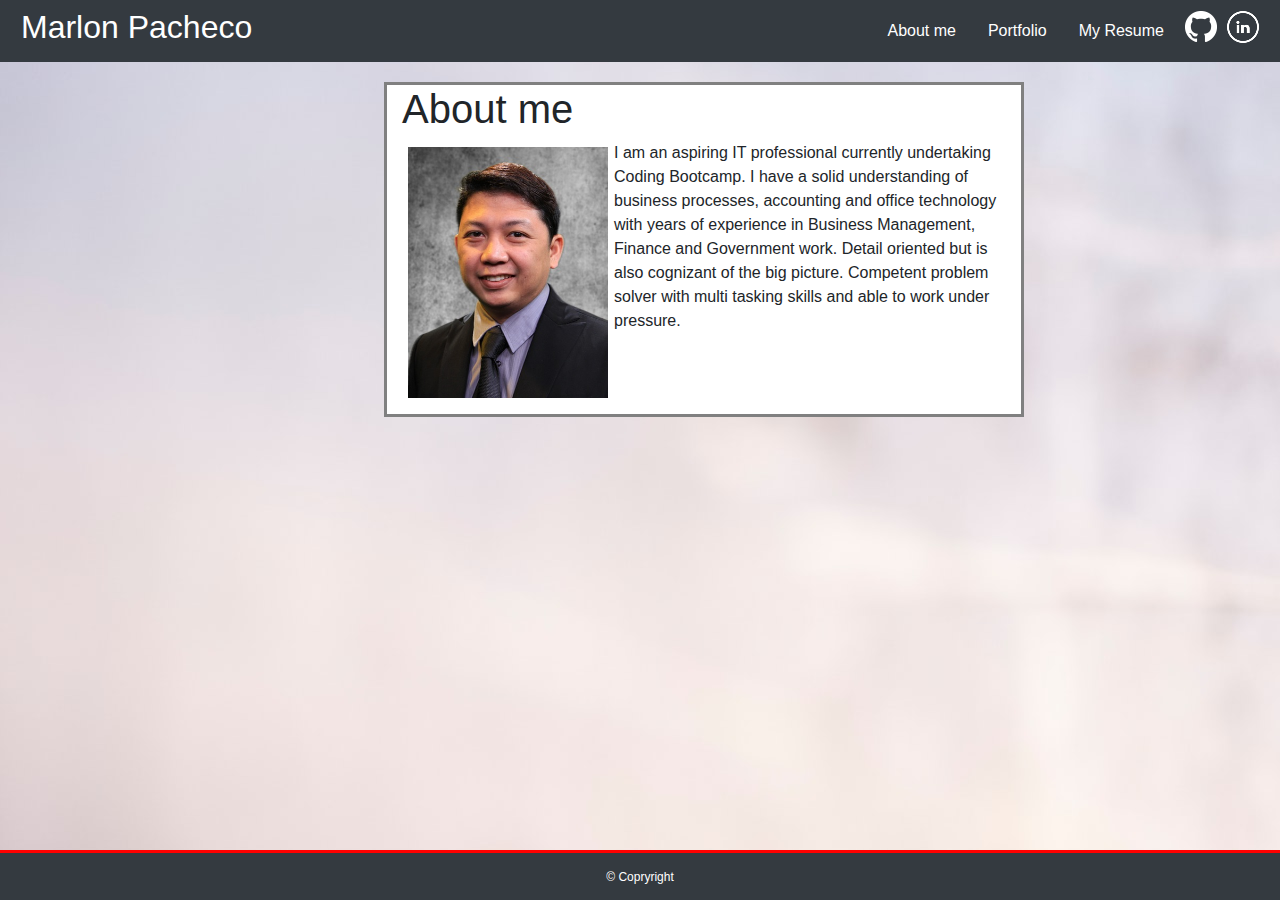
<file: index.html>
<!DOCTYPE html>
<html lang="en">

<head>
    <meta charset="UTF-8">
    <meta name="viewport" content="width=device-width, initial-scale=1.0">
    <link rel="stylesheet" href="https://stackpath.bootstrapcdn.com/bootstrap/4.5.0/css/bootstrap.min.css">
    <link rel="stylesheet" href="./assets/style.css">
    <title>Marlon's Page</title>
</head>

<body>
    <!-- Start of Nav -->
    <nav class="navbar navbar-expand-md navbar-dark bg-dark">
        <h2>Marlon Pacheco</h2>
        <!-- Nav bar links -->
        <div class="d-flex ml-auto" id="navLinks">
            <a href="index.html" class="nav-item nav-link">About me</a>
            <a href="portfolio.html" class="nav-item nav-link">Portfolio</a>
            <a target="_blank" class="nav-item nav-link" href="./assets/PACHECO Marlon RESUME 2020.pdf">My
                Resume
            </a>
            <a target="_blank" href="https://github.com/marlonpacheco/">
                <img class="imglink" src="./assets/GitHub-Mark-Light-32px.png" alt="github">
            </a>
            <a target="_blank" href="https://www.linkedin.com/in/marlon-j-pacheco-6b838189/">
                <img class="imglink" src="assets/hiclipart.com.png" alt="linkedin">
            </a>

        <!-- <a href="contact.html" class="nav-item nav-link">Contact</a> -->
        </div>
    </nav>
    <!-- End of Nav -->

    <!-- About me container -->
    <section class="container">
        <!-- header  -->
        <div class="row" id="rowHeader">
            <div class="col-12">
                <h1>About me</h1>
            </div>
        </div>

        <!-- content  -->
        <div class="row">
            <div class="col-12" id="content">
                <img src="./assets/Marlon Cropped.jpg" alt="marlon-pic" class="float-left" id="aboutMeImg">
                <p>
                    I am an aspiring IT professional currently undertaking Coding Bootcamp. I have a solid understanding
                    of business processes, accounting and office technology with years of experience in Business
                    Management, Finance and Government work. Detail oriented but is also cognizant of the big picture.
                    Competent problem solver with multi tasking skills and able to work under pressure.
                </p>
            </div>
        </div>
    </section>

    <!-- footer  -->
    <footer>
        &copy Copryright
    </footer>
</body>

</html>
</file>
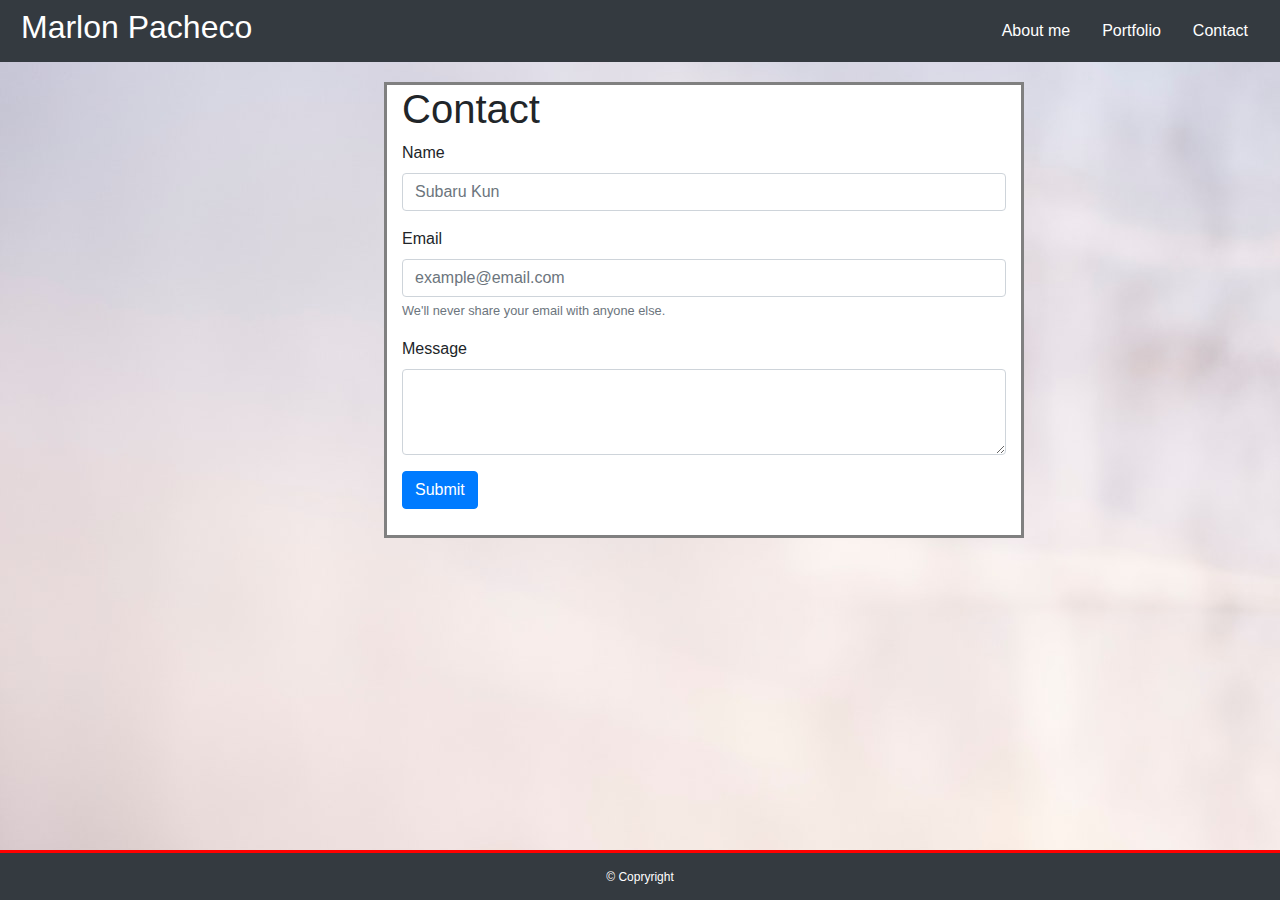
<file: contact.html>
<!DOCTYPE html>
<html lang="en">

<head>
    <meta charset="UTF-8">
    <meta name="viewport" content="width=device-width, initial-scale=1.0">
    <link rel="stylesheet" href="https://stackpath.bootstrapcdn.com/bootstrap/4.5.0/css/bootstrap.min.css">
    <link rel="stylesheet" href="./assets/style.css">
    <title>Contact</title>
</head>

<body>
    <!-- Start of Nav -->
    <nav class="navbar navbar-expand-md navbar-dark bg-dark">
        <h2>Marlon Pacheco</h2>
        <!-- Nav bar links -->
        <div class="d-flex ml-auto" id="navLinks">
            <a href="index.html" class="nav-item nav-link">About me</a>
            <a href="portfolio.html" class="nav-item nav-link">Portfolio</a>
            <a href="contact.html" class="nav-item nav-link">Contact</a>
        </div>
    </nav>
    <!-- End of Nav -->

    <!-- About me container -->
    <section class="container">
        <!-- header  -->
        <div class="row" id="rowHeader">
            <div class="col-12">
                <h1>Contact</h1>
            </div>
        </div>

        <!-- content  -->
        <form>
            <div class="form-group">
                <label for="nameBox">Name</label>
                <input type="text" class="form-control" id="nameBox" placeholder="Subaru Kun">
              </div>
              <div class="form-group">
            <div class="form-group">
              <label for="emailBox">Email</label>
              <input type="email" class="form-control" id="emailBox" placeholder="example@email.com">
              <small id="emailHelp" class="form-text text-muted">We'll never share your email with anyone else.</small>
            </div>
            <div class="form-group">
                <label for="messageBox">Message</label>
                <textarea class="form-control" id="messageBox" rows="3"></textarea>
              </div>
            <button type="submit" class="btn btn-primary">Submit</button>
        </form>
    </section>

    <!-- footer  -->
    <footer>
        &copy Copryright
    </footer>
</body>

</html>
</file>
<file: assets/style.css>
nav {
    font-family: 'Trebuchet MS', 'Lucida Sans Unicode', 'Lucida Grande', 'Lucida Sans', Arial, sans-serif;
    color: #ffffff;
}

a {
    color: white;
}

nav h2 {
    margin-left: 5px;
}

.container {
    max-width: 640px;
    max-height: 70%;
    background-color: white;
    margin: 20px;
    margin-left: 30%;
    margin-right: 30%;
    clear: both;
    overflow: auto;
    display: inline-block;
    border-color: gray;
    border-style: solid;
    padding-bottom: 10px;
}

@media only screen and (max-width: 660px) {
    .container {
        margin-left: 0px
    }
}

body {
    background-image: url('kat-love-KGd047jNsn0-unsplash.jpg');
}

#content {
        display: inline-block;
        clear: both;
        font-family: 'Gill Sans', 'Gill Sans MT', Calibri, 'Trebuchet MS', sans-serif;
        overflow: auto;
    }

#aboutMeImg {
    margin: 6px
}

footer {
    position: fixed;
    left: 0;
    bottom: 0;
    text-align: center;
    font-size: 12px;
    color: white;
    font-family: 'Trebuchet MS', 'Lucida Sans Unicode', 'Lucida Grande', 'Lucida Sans', Arial, sans-serif, WHITE;
    height: 50px;
    width: 100%;
    padding: 15px;
    border-style: solid;
    border-color: red;
    border-left: 0;
    border-right: 0;
    border-bottom: 0;
    overflow: auto;
    clear: both;
    background-color: #343a40;
}

.card img {
    height: 286px;
    width: 286px;
}

.card {
    height: 400px;
    width: 1000px;
}

#aboutMeImg {
    width: 200px;
}


.networking {
    color: black;
}

.card-body a{
    color: black;
}

.hide {
    display: none;
}

.imglink {
margin-left: 5px;
margin-right: 5px;
overflow: auto;
opacity: 1;
}

.imglink:hover {
    opacity: 0.3;
}
</file>
